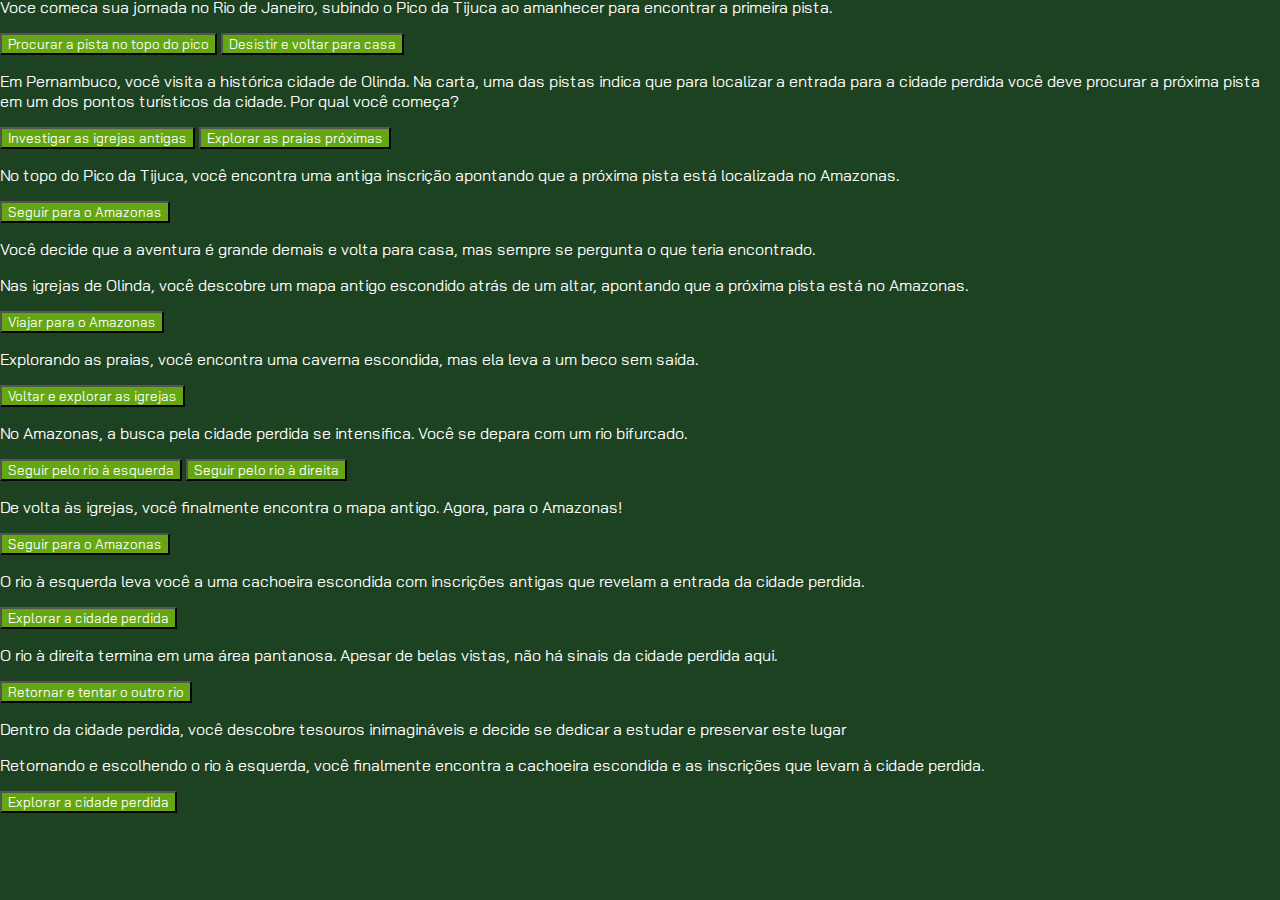
<file: Criando-nova-aventura/index.html>
<!DOCTYPE html>
<html lang="pt-br">
<head>
    <meta charset="UTF-8">
    <meta name="viewport" content="width=device-width, initial-scale=1.0">
    <link rel="stylesheet" href="style.css">
    <link rel="preconnect" href="https://fonts.googleapis.com">
    <link rel="preconnect" href="https://fonts.gstatic.com" crossorigin>
    <link href="https://fonts.googleapis.com/css2?family=Bai+Jamjuree:ital,wght@0,200;0,300;0,400;0,500;0,600;0,700;1,200;1,300;1,400;1,500;1,600;1,700&display=swap" rel="stylesheet">
    <title>Em busca da cidade perdida</title>
</head>
<body>
    <main>
        <div class="passo ativo" id="passo-0">
            <p>Um dia desses, dentro de um livro da biblioteca da escola, eu descobri uma carta antiga sobre uma cidade perdida, escondida por riquezas e belezas naturais. Nessa carta, a autora deixa algumas pistas para encontrar essa cidade e eu decidi segui-las!</p>
            <button class="btn-proximo" data-proximo="1">Rio de Janeiro</button>
            <button class="btn-proximo" data-proximo="2">Pernambuco</button>
        </div>
        <div class="passo" id="passo-1">
            <p>Voce comeca sua jornada no Rio de Janeiro, subindo o Pico da Tijuca ao amanhecer para encontrar a primeira pista.</p>
            <button class="btn-proximo" data-proximo="3">Procurar a pista no topo do pico</button>
            <button class="btn-proximo" data-proximo="4">Desistir e voltar para casa</button>
        </div>
        <div class="passo" id="passo-2">
            <p>Em Pernambuco, você visita a histórica cidade de Olinda. Na carta, uma das pistas indica que para localizar a entrada para a cidade perdida você deve procurar a próxima pista em um dos pontos turísticos da cidade. Por qual você começa?</p>
            <button class="btn-proximo" data-proximo="5">Investigar as igrejas antigas</button>
            <button class="btn-proximo" data-proximo="6">Explorar as praias próximas</button>
        </div>
        <div class="passo" id="passo-3">
            <p>No topo do Pico da Tijuca, você encontra uma antiga inscrição apontando que a próxima pista está localizada no Amazonas.</p>
            <button class="btn-proximo" data-proximo="7">Seguir para o Amazonas</button>
        </div>

        <div class="passo" id="passo-4">
            <p>Você decide que a aventura é grande demais e volta para casa, mas sempre se pergunta o que teria encontrado.</p>
        </div>

        <div class="passo" id="passo-5">
            <p>Nas igrejas de Olinda, você descobre um mapa antigo escondido atrás de um altar, apontando que a próxima pista está no Amazonas.</p>
            <button class="btn-proximo" data-proximo="7">Viajar para o Amazonas</button>
        </div>

        <div class="passo" id="passo-6">
            <p>Explorando as praias, você encontra uma caverna escondida, mas ela leva a um beco sem saída.</p>
            <button class="btn-proximo" data-proximo="8">Voltar e explorar as igrejas</button>
        </div>

        <div class="passo" id="passo-7">
            <p>No Amazonas, a busca pela cidade perdida se intensifica. Você se depara com um rio bifurcado.</p>
            <button class="btn-proximo" data-proximo="9">Seguir pelo rio à esquerda</button>
            <button class="btn-proximo" data-proximo="10">Seguir pelo rio à direita</button>
        </div>

        <div class="passo" id="passo-8">
            <p>De volta às igrejas, você finalmente encontra o mapa antigo. Agora, para o Amazonas!</p>
            <button class="btn-proximo" data-proximo="7">Seguir para o Amazonas</button>
        </div>

        <div class="passo" id="passo-9">
            <p>O rio à esquerda leva você a uma cachoeira escondida com inscrições antigas que revelam a entrada da cidade perdida.</p>
            <button class="btn-proximo" data-proximo="11">Explorar a cidade perdida</button>
        </div>

        <div class="passo" id="passo-10">
            <p>O rio à direita termina em uma área pantanosa. Apesar de belas vistas, não há sinais da cidade perdida aqui.</p>
            <button class="btn-proximo" data-proximo="12">Retornar e tentar o outro rio</button>
        </div>

        <div class="passo" id="passo-11">
            <p>Dentro da cidade perdida, você descobre tesouros inimagináveis e decide se dedicar a estudar e preservar este lugar</p>
        </div>

        <div class="passo" id="passo-12">
            <p>Retornando e escolhendo o rio à esquerda, você finalmente encontra a cachoeira escondida e as inscrições que levam à cidade perdida.</p>
            <button class="btn-proximo" data-proximo="11">Explorar a cidade perdida</button>
        </div>
    </main>
        <script src="script.js"></script>

</body>
</html>
</file>
<file: Criando-nova-aventura/style.css>
body {
    background-color: #1D4221;
    color: white;
    font-family: "Bai Jamjuree", sans-serif;
    display: flex;
    justify-content: center;
    align-items: center;
    height: 700px;
    margin: 0;
}

button {
    background-color: #64A712;
    color: white;
    font-family: "Bai Jamjuree", sans-serif;
}
</file>
